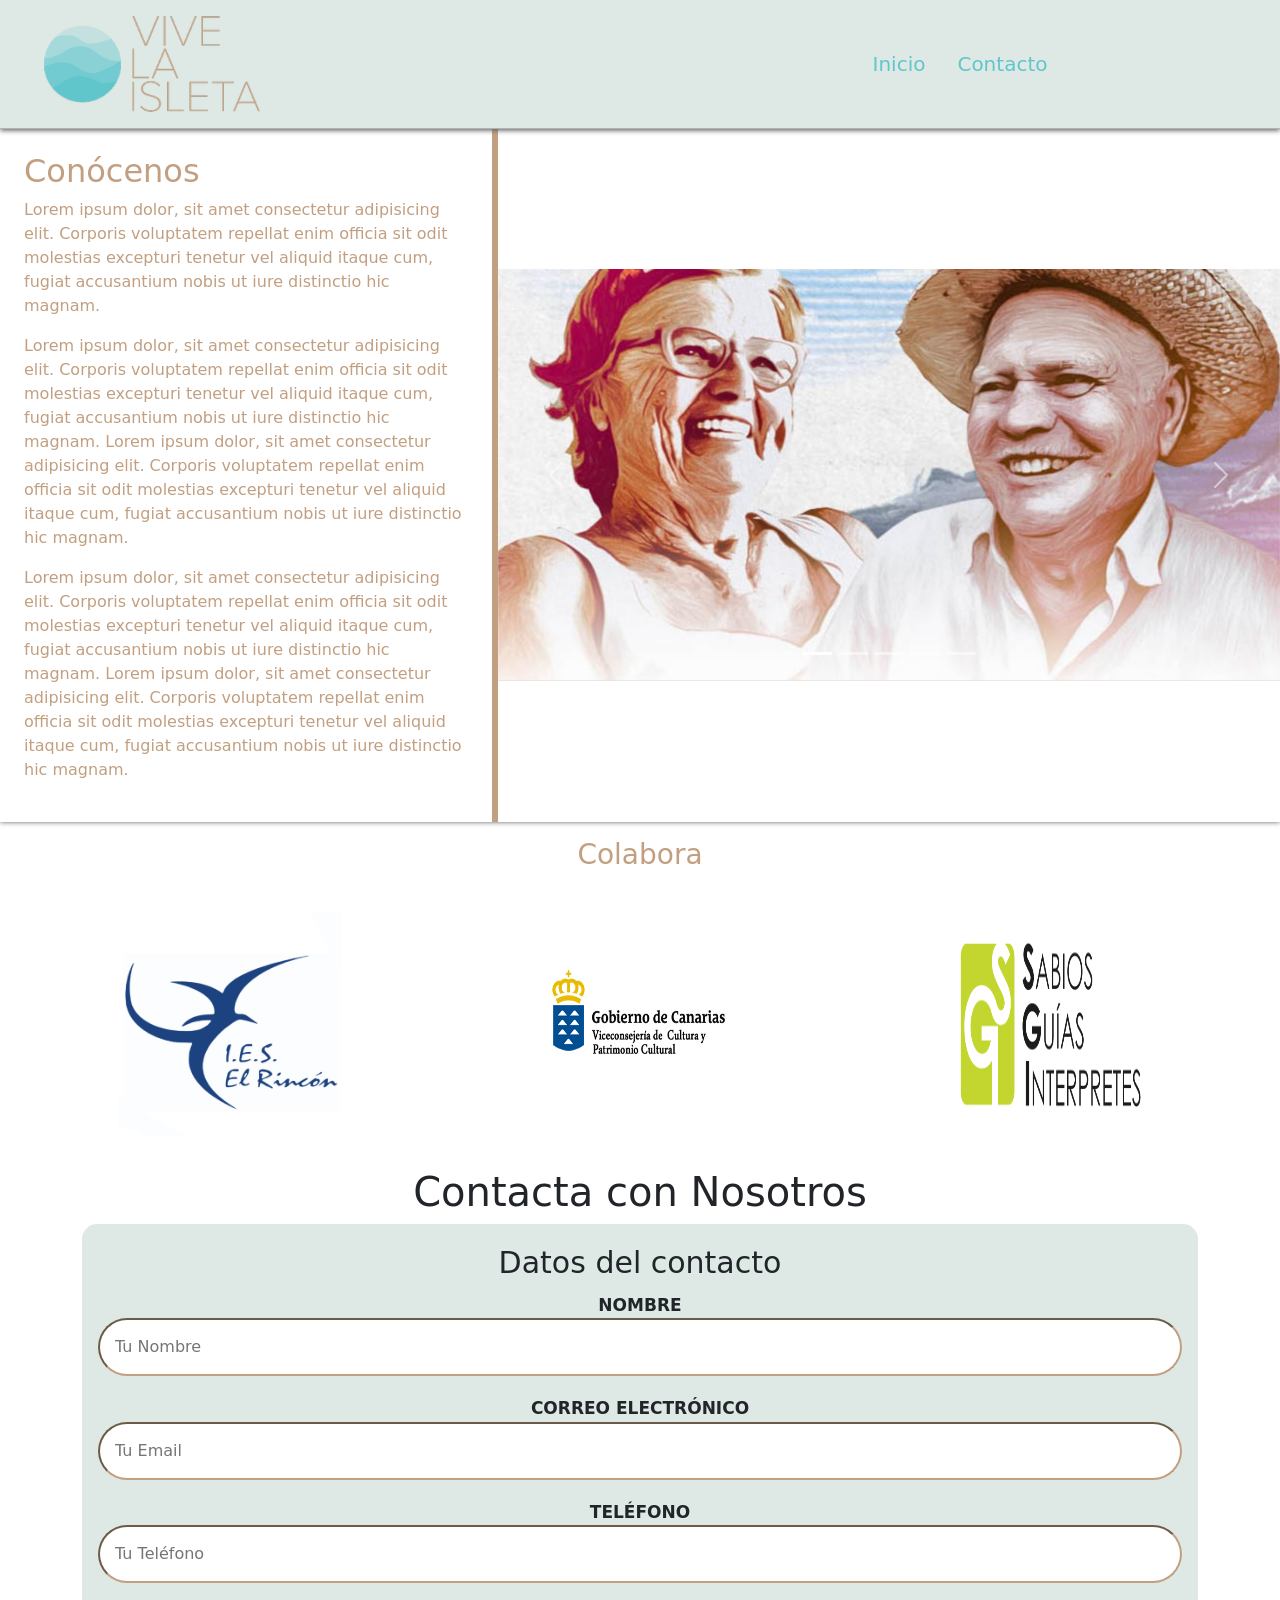
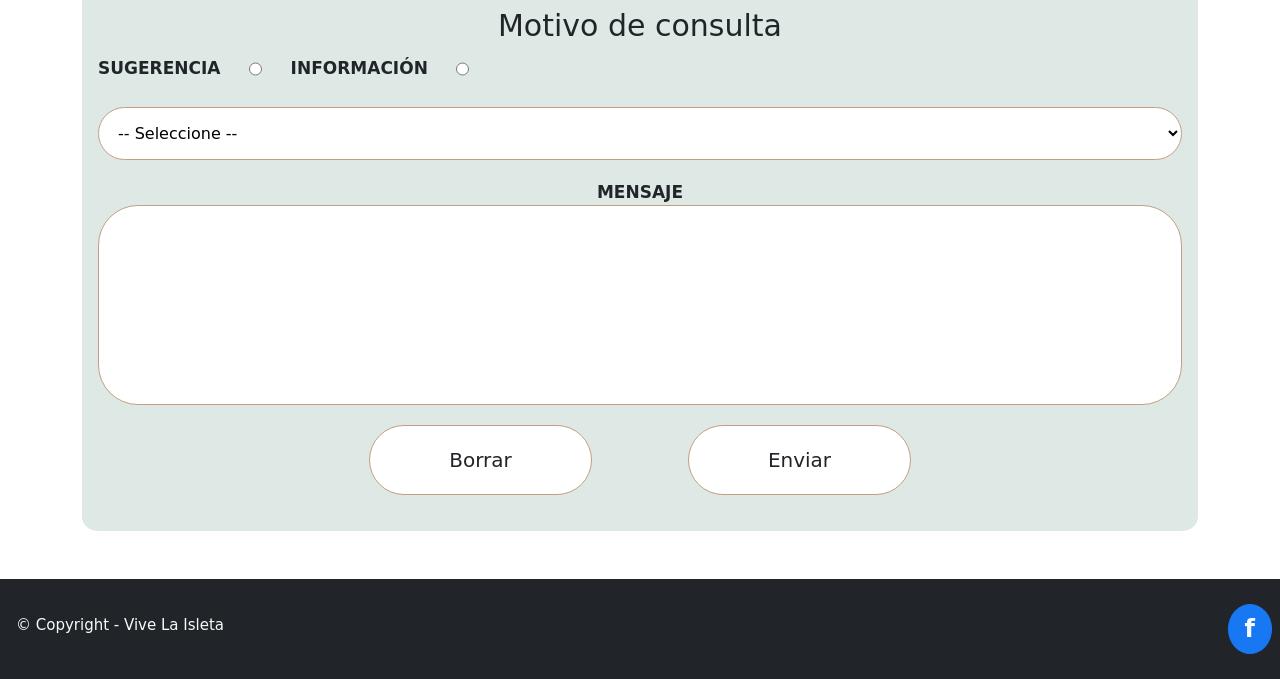
<file: aboutus.html>
<!DOCTYPE html>
<html lang="en">
<head>
    <meta charset="UTF-8">
    <meta http-equiv="X-UA-Compatible" content="IE=edge">
    <meta name="viewport" content="width=device-width, initial-scale=1.0">
    <title>Sabios Guias Intérpretes</title>
    <link href="https://cdn.jsdelivr.net/npm/bootstrap@5.1.2/dist/css/bootstrap.min.css" rel="stylesheet">
    <link rel="stylesheet" href="css/min.css">
</head>
<body>
    <header class="container-fluid p-0 bg-success header-custom">
        <div class="row m-0">
            <div class="col-12 col-md-6 img-responsive logo">
                <a href="index.html">
                    <img src="img/logo.png" alt="Logo">
                </a>
            </div>
            <div class="col-12 col-md-6 p-0 d-flex justify-content-center align-items-center">
                <div class="md-screen">
                    <ul class="nav justify-content-center">
                        <li class="nav-item">
                            <a class="nav-link text-secondary fs-5" href="index.html">Inicio</a>
                        </li>
                        <li class="nav-item">
                            <a class="nav-link text-secondary fs-5" href="#section-form">Contacto</a>
                        </li>
                    </ul>
                </div>
                <div class="sm-screen">
                    <div class="offcanvas offcanvas-end p-0" id="demo">
                        <div class="offcanvas-header bg-secondary">
                            <h1 class="offcanvas-title">...</h1>
                            <button type="button" class="btn-close" data-bs-dismiss="offcanvas"></button>
                        </div>
                        <div class="bg-success offcanvas-body offcanvas-custom p-0">
                            <a href="index.html">
                                Inicio
                            </a>
                            <a href="isleta_vr.html">
                                Experiencia VR
                            </a>
                        </div>
                    </div>

                    <div class="container-fluid my-3 text-center">
                        <button class="btn btn-primary w-50" type="button" data-bs-toggle="offcanvas"
                            data-bs-target="#demo">
                            <img class="w-50" src="img/burguer-menu.png" alt="">
                        </button>
                    </div>
                </div>
            </div>
        </div>
    </header>

    <main>
        <div class="container-info">
            <div class="text-info">
                <h2>Conócenos</h2>
                <p>Lorem ipsum dolor, sit amet consectetur adipisicing elit. Corporis voluptatem repellat enim officia sit odit molestias excepturi tenetur vel aliquid itaque cum, fugiat accusantium nobis ut iure distinctio hic magnam.</p>
                <p>Lorem ipsum dolor, sit amet consectetur adipisicing elit. Corporis voluptatem repellat enim officia sit odit molestias excepturi tenetur vel aliquid itaque cum, fugiat accusantium nobis ut iure distinctio hic magnam.
                Lorem ipsum dolor, sit amet consectetur adipisicing elit. Corporis voluptatem repellat enim officia sit odit molestias excepturi tenetur vel aliquid itaque cum, fugiat accusantium nobis ut iure distinctio hic magnam.</p>
                <p>Lorem ipsum dolor, sit amet consectetur adipisicing elit. Corporis voluptatem repellat enim officia sit odit molestias excepturi tenetur vel aliquid itaque cum, fugiat accusantium nobis ut iure distinctio hic magnam.
                Lorem ipsum dolor, sit amet consectetur adipisicing elit. Corporis voluptatem repellat enim officia sit odit molestias excepturi tenetur vel aliquid itaque cum, fugiat accusantium nobis ut iure distinctio hic magnam.</p>
            </div>
            <div class="img-info">
                <div id="carouselExampleIndicators" class="carousel slide" data-bs-ride="carousel">
                    <div class="carousel-indicators">
                      <button type="button" data-bs-target="#carouselExampleIndicators" data-bs-slide-to="0" class="active" aria-current="true" aria-label="Slide 1"></button>
                      <button type="button" data-bs-target="#carouselExampleIndicators" data-bs-slide-to="1" aria-label="Slide 2"></button>
                      <button type="button" data-bs-target="#carouselExampleIndicators" data-bs-slide-to="2" aria-label="Slide 3"></button>
                      <button type="button" data-bs-target="#carouselExampleIndicators" data-bs-slide-to="3" aria-label="Slide 4"></button>
                      <button type="button" data-bs-target="#carouselExampleIndicators" data-bs-slide-to="4" aria-label="Slide 5"></button>
                    </div>
                    <div class="carousel-inner">
                      <div class="carousel-item active">
                        <img src="img/car0.JPG" class="d-block w-100" alt="car0">
                      </div>
                      <div class="carousel-item">
                        <img src="img/car1.jpg" class="d-block w-100" alt="car1">
                      </div>
                      <div class="carousel-item">
                        <img src="img/car2.jpg" class="d-block w-100" alt="car2">
                      </div>
                      <div class="carousel-item">
                        <img src="img/car3.jpg" class="d-block w-100" alt="car3">
                      </div>
                      <div class="carousel-item">
                        <img src="img/car4.jpg" class="d-block w-100" alt="car4">
                      </div>
                    </div>
                    <button class="carousel-control-prev" type="button" data-bs-target="#carouselExampleIndicators" data-bs-slide="prev">
                      <span class="carousel-control-prev-icon" aria-hidden="true"></span>
                      <span class="visually-hidden">Previous</span>
                    </button>
                    <button class="carousel-control-next" type="button" data-bs-target="#carouselExampleIndicators" data-bs-slide="next">
                      <span class="carousel-control-next-icon" aria-hidden="true"></span>
                      <span class="visually-hidden">Next</span>
                    </button>
                  </div>
            </div>
        </div>
        <div class="container-fluid partners">
            <h3 class="text-center">Colabora</h3>
            <div class="row m-0">
                <div class="col-lg my-2">
                    <div class="text-center">
                        <img src="img/rincon.png" alt="Victor Manuel">
                    </div>
                </div>
                <div class="col-lg my-2">
                    <div class="text-center ">
                        <img src="img/GobCan2021.jpg" alt="Juana Rosa">
                    </div>
                </div>
                <div class="col-lg my-2">
                    <div class="text-center ">
                        <img src="img/sabios.png" alt="Armando Ramirez">
                    </div>
                </div>
            </div>
        </div>
    </main>

    <section id="section-form" class="p-0">
        <div class="container mb-5 text-center text-dark sec2-custom d-flex flex-column justify-content-around align-items-center">
        <h1>Contacta con Nosotros</h1>
        <form class=" form-custom">
            <fieldset>
                <legend>Datos del contacto</legend>
                <label for="nombre">Nombre</label>
                <input type="text" placeholder="Tu Nombre" id="nombre">

                <label for="email">Correo electrónico</label>
                <input type="email" placeholder="Tu Email" id="email">

                <label for="tel">Teléfono</label>
                <input type="tel" placeholder="Tu Teléfono" id="tel">
            </fieldset>

            <fieldset>
                <legend>Motivo de consulta</legend>
                <div class="tipo-servicio">
                    <label for="serv-1">Sugerencia</label>
                    <input name="contacto" type="radio" value="telefono" id="serv-1">

                    <label for="serv-2">Información</label>
                    <input name="contacto" type="radio" value="email" id="serv-2">
                </div>
            </fieldset>

            <fieldset>
                <select id="opciones">
                    <option value="" disabled selected>-- Seleccione --</option>
                    <option value="Compra">Contratar excursión</option>
                    <option value="Vende">Información adicional</option>
                </select>
            </fieldset>

            <fieldset>
                <label for="mensaje">Mensaje</label>
                <textarea id="mensaje"></textarea>
            </fieldset>

            <div class="form-buttons">
                <input type="reset" value="Borrar" class="btn btn-secondary me-lg-5">
                <input type="submit" value="Enviar" class="btn btn-secondary ms-lg-5">
            </div>
        </form>
    </div>
    </section>
    <footer class="container-fluid p-0 bg-dark mt-0 footer d-flex align-items-center">
        <div class="col-6  p-3">
            <h6>© Copyright - Vive La Isleta</h6>
        </div>
        <div class="col-6 d-flex justify-content-end">
            <div class="btn btn-success rounded-circle mx-2 px-3">
                <a class="fw-bolder fs-4 text-decoration-none text-light"
                    href="https://www.facebook.com/fundacionlidiagarcia">f</a>
            </div>
        </div>
    </footer>
    <script src="https://cdn.jsdelivr.net/npm/bootstrap@5.1.2/dist/js/bootstrap.bundle.min.js"></script>
</body>
</html>
</file>
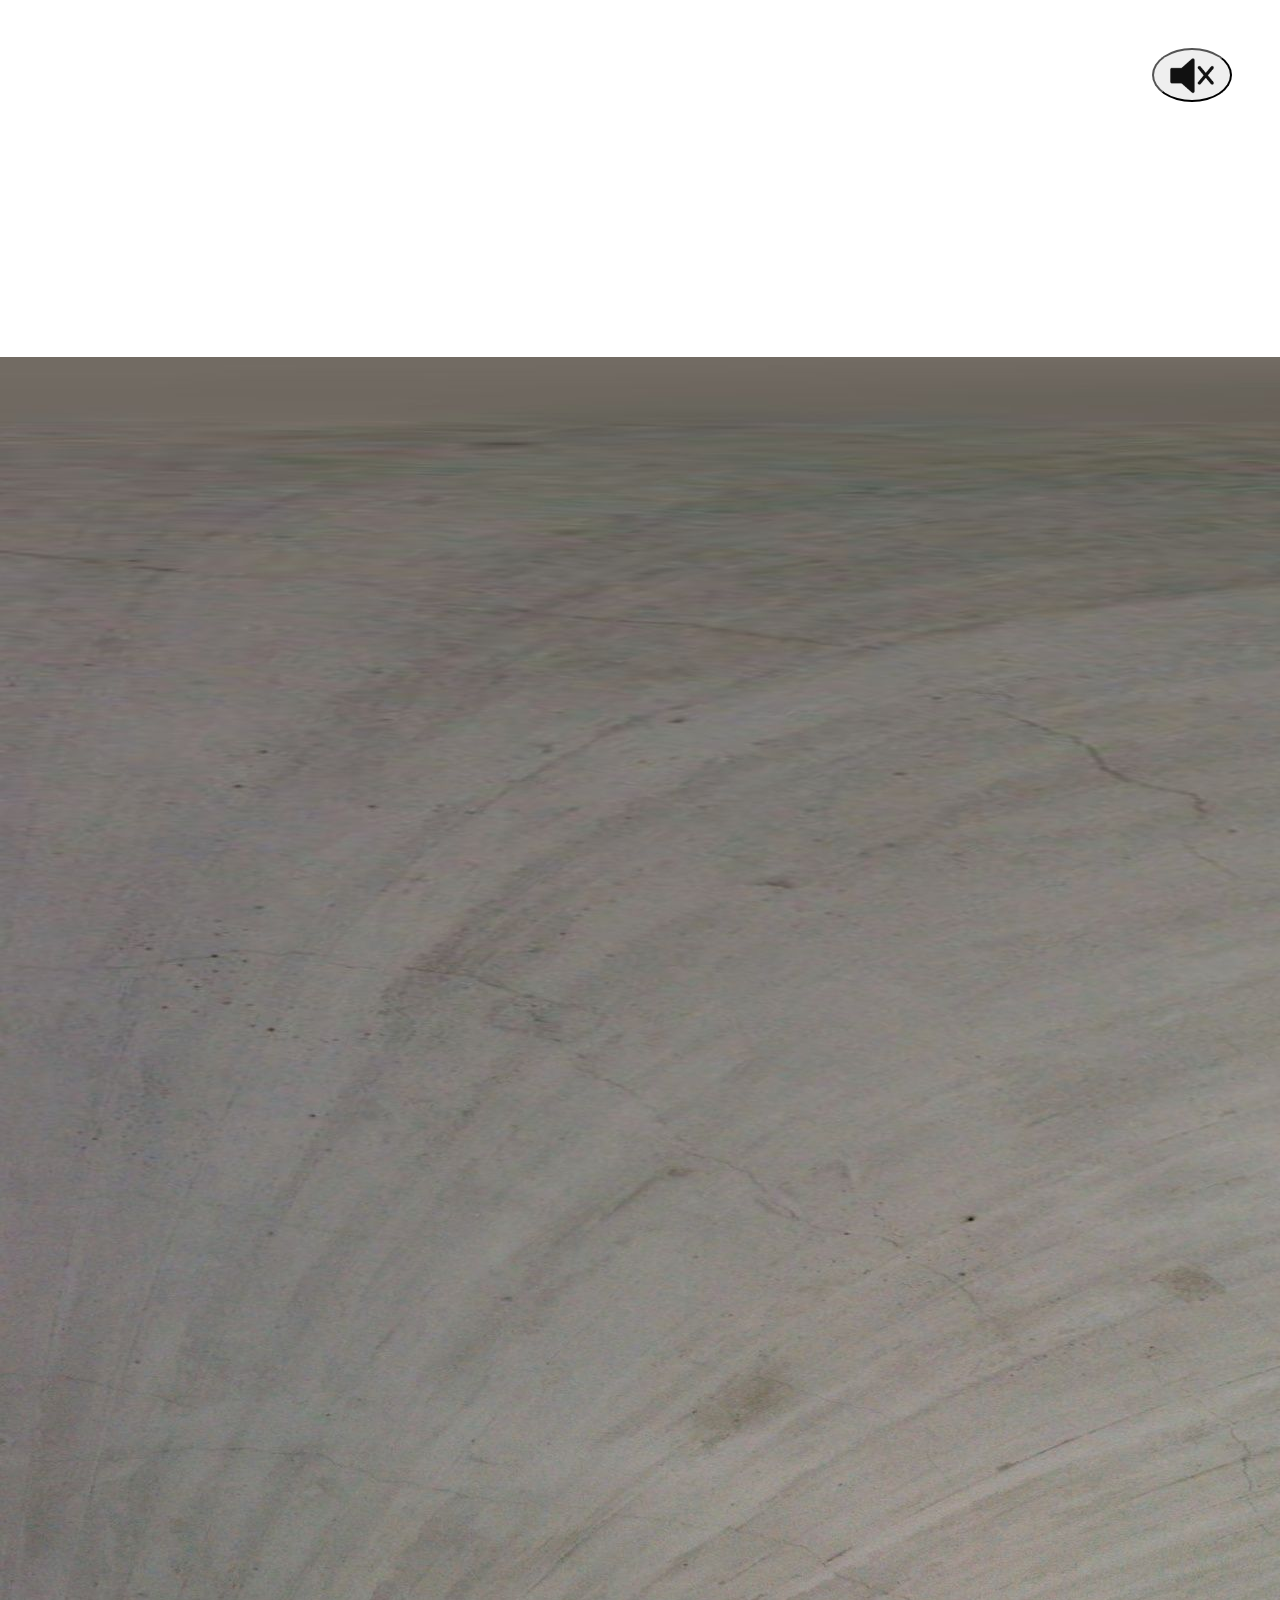
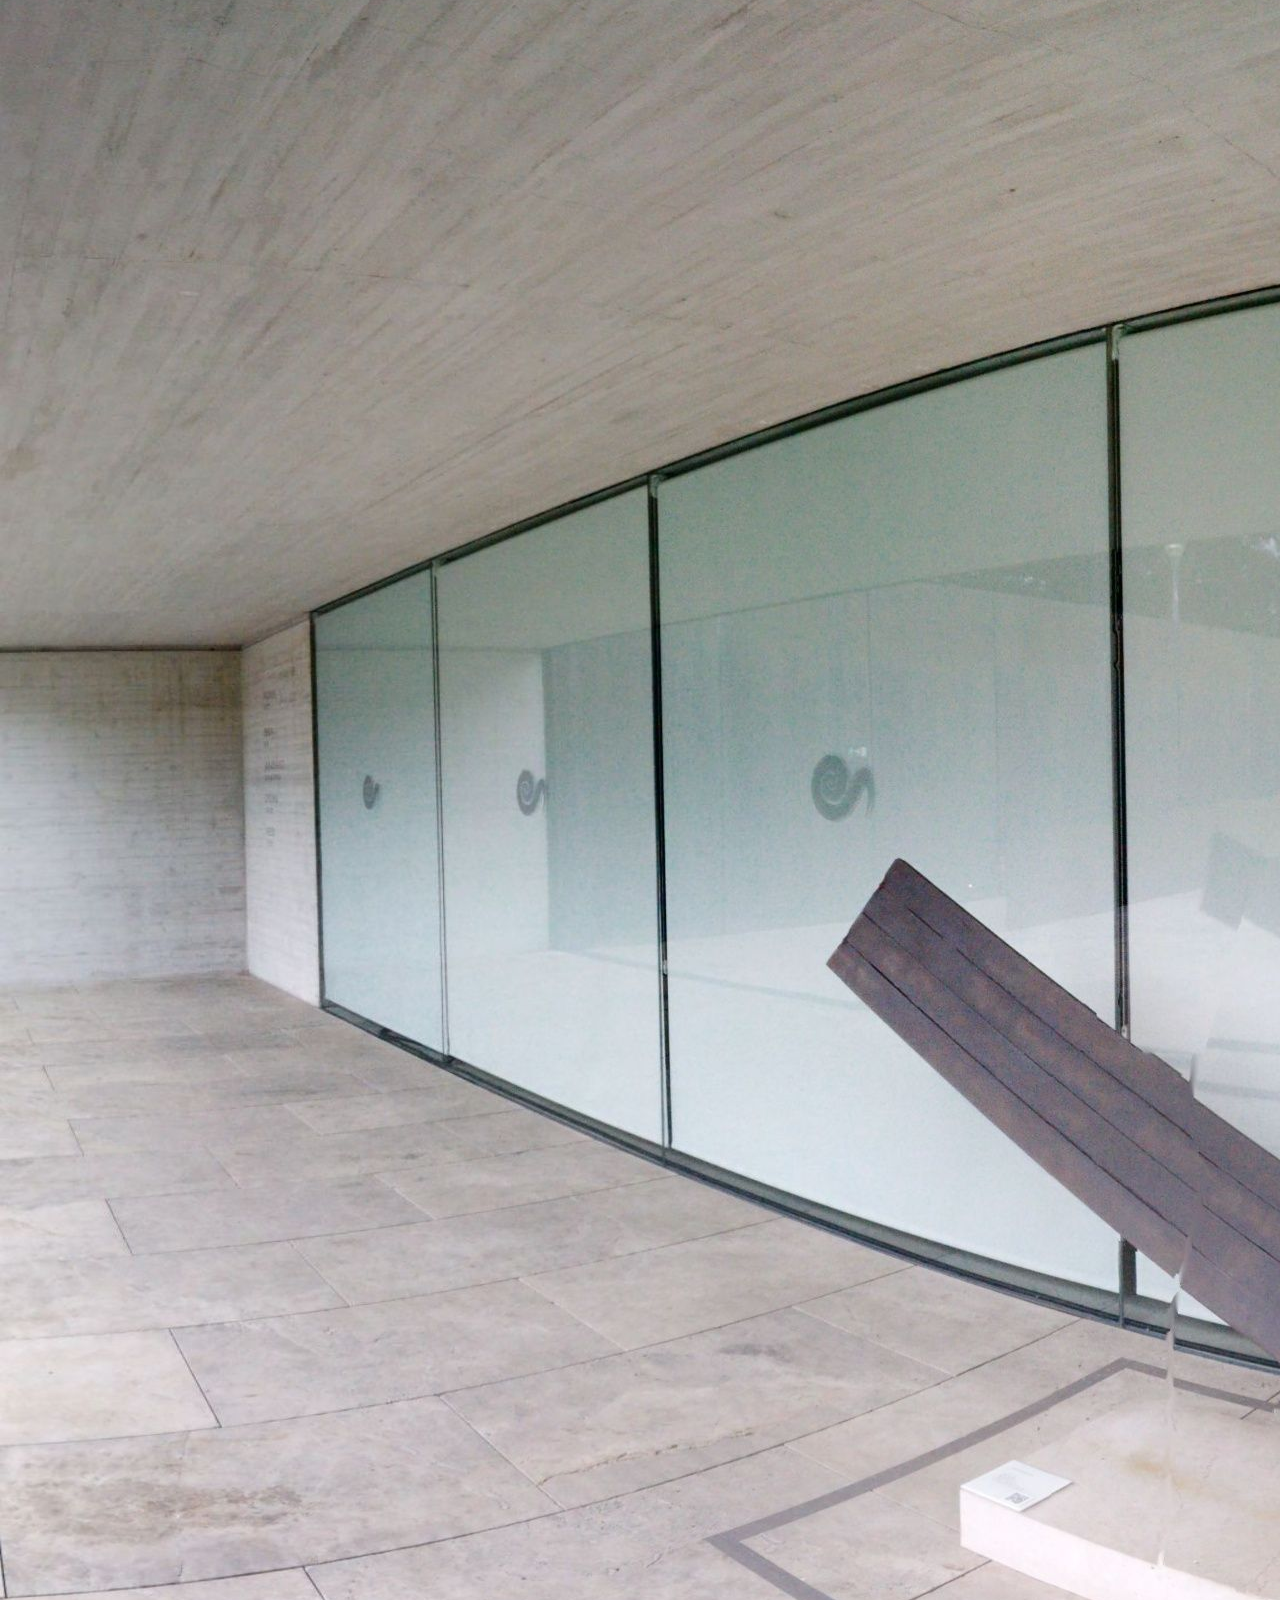
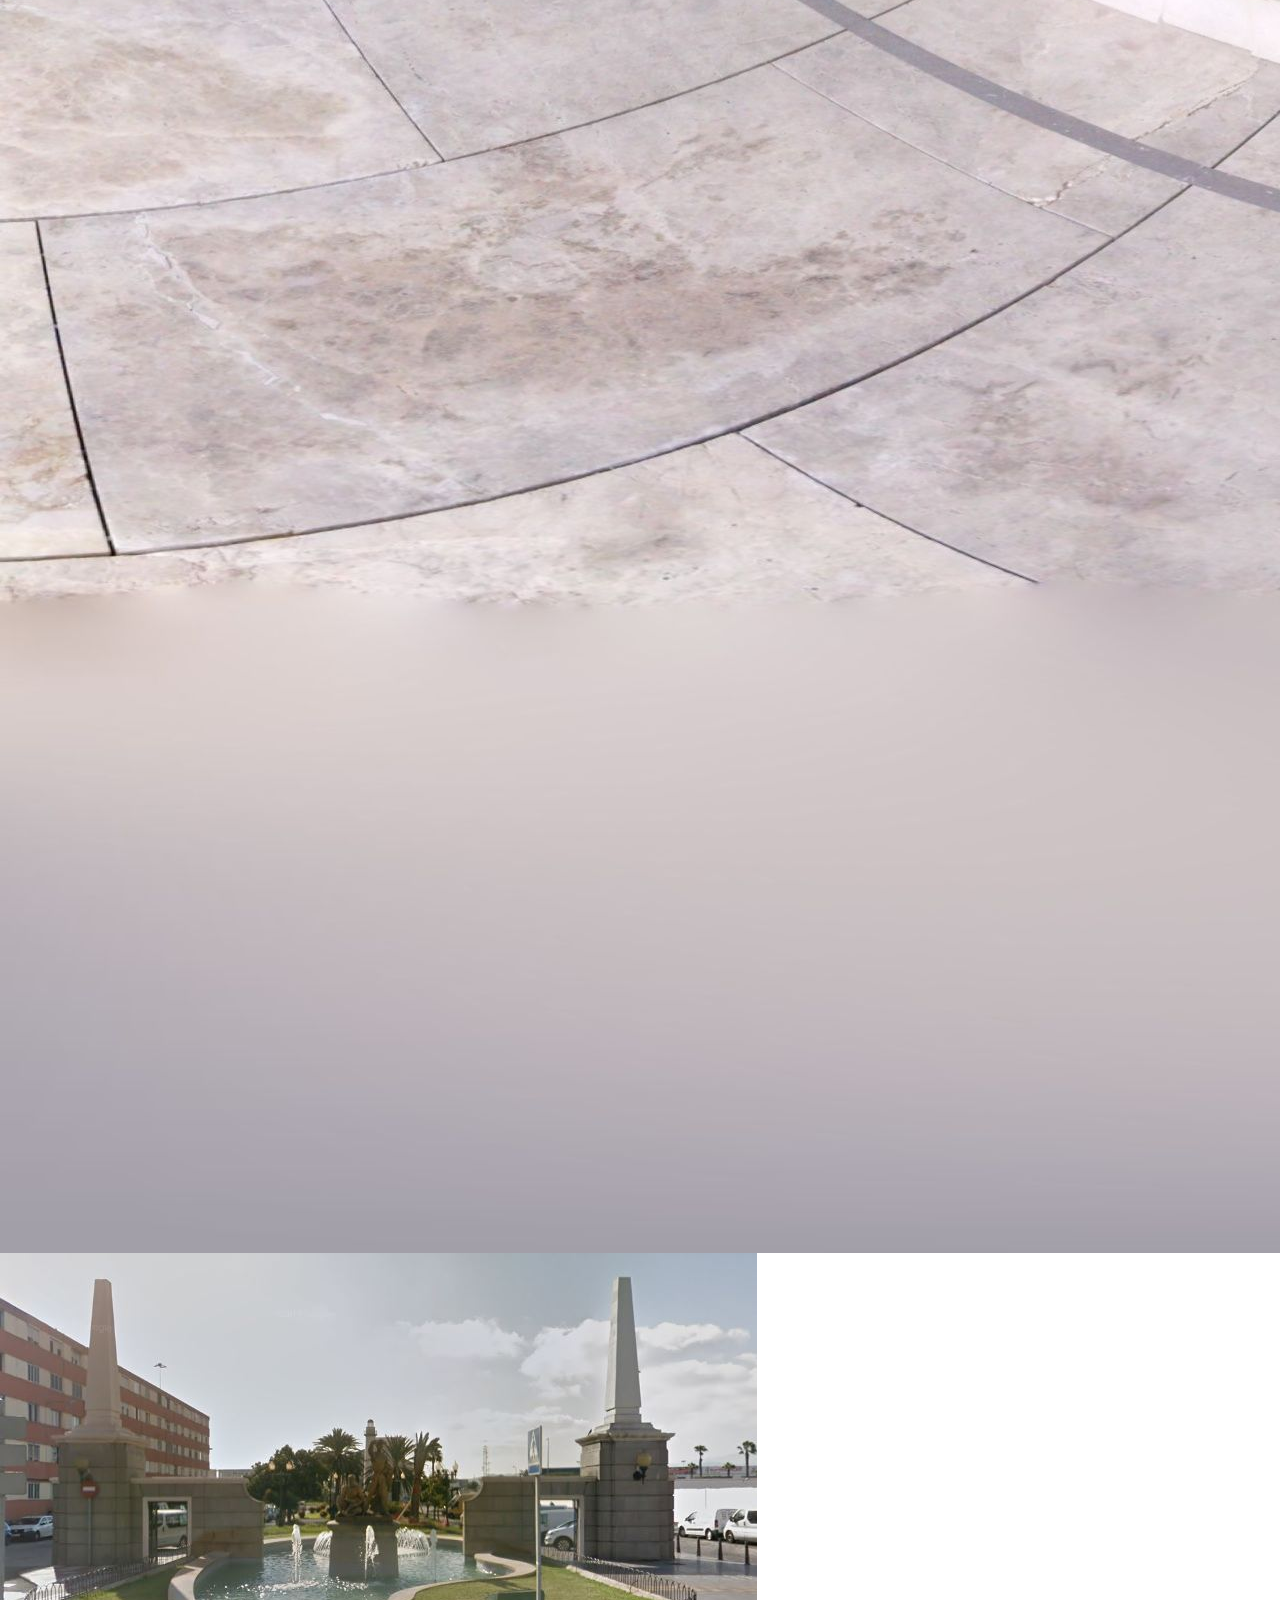
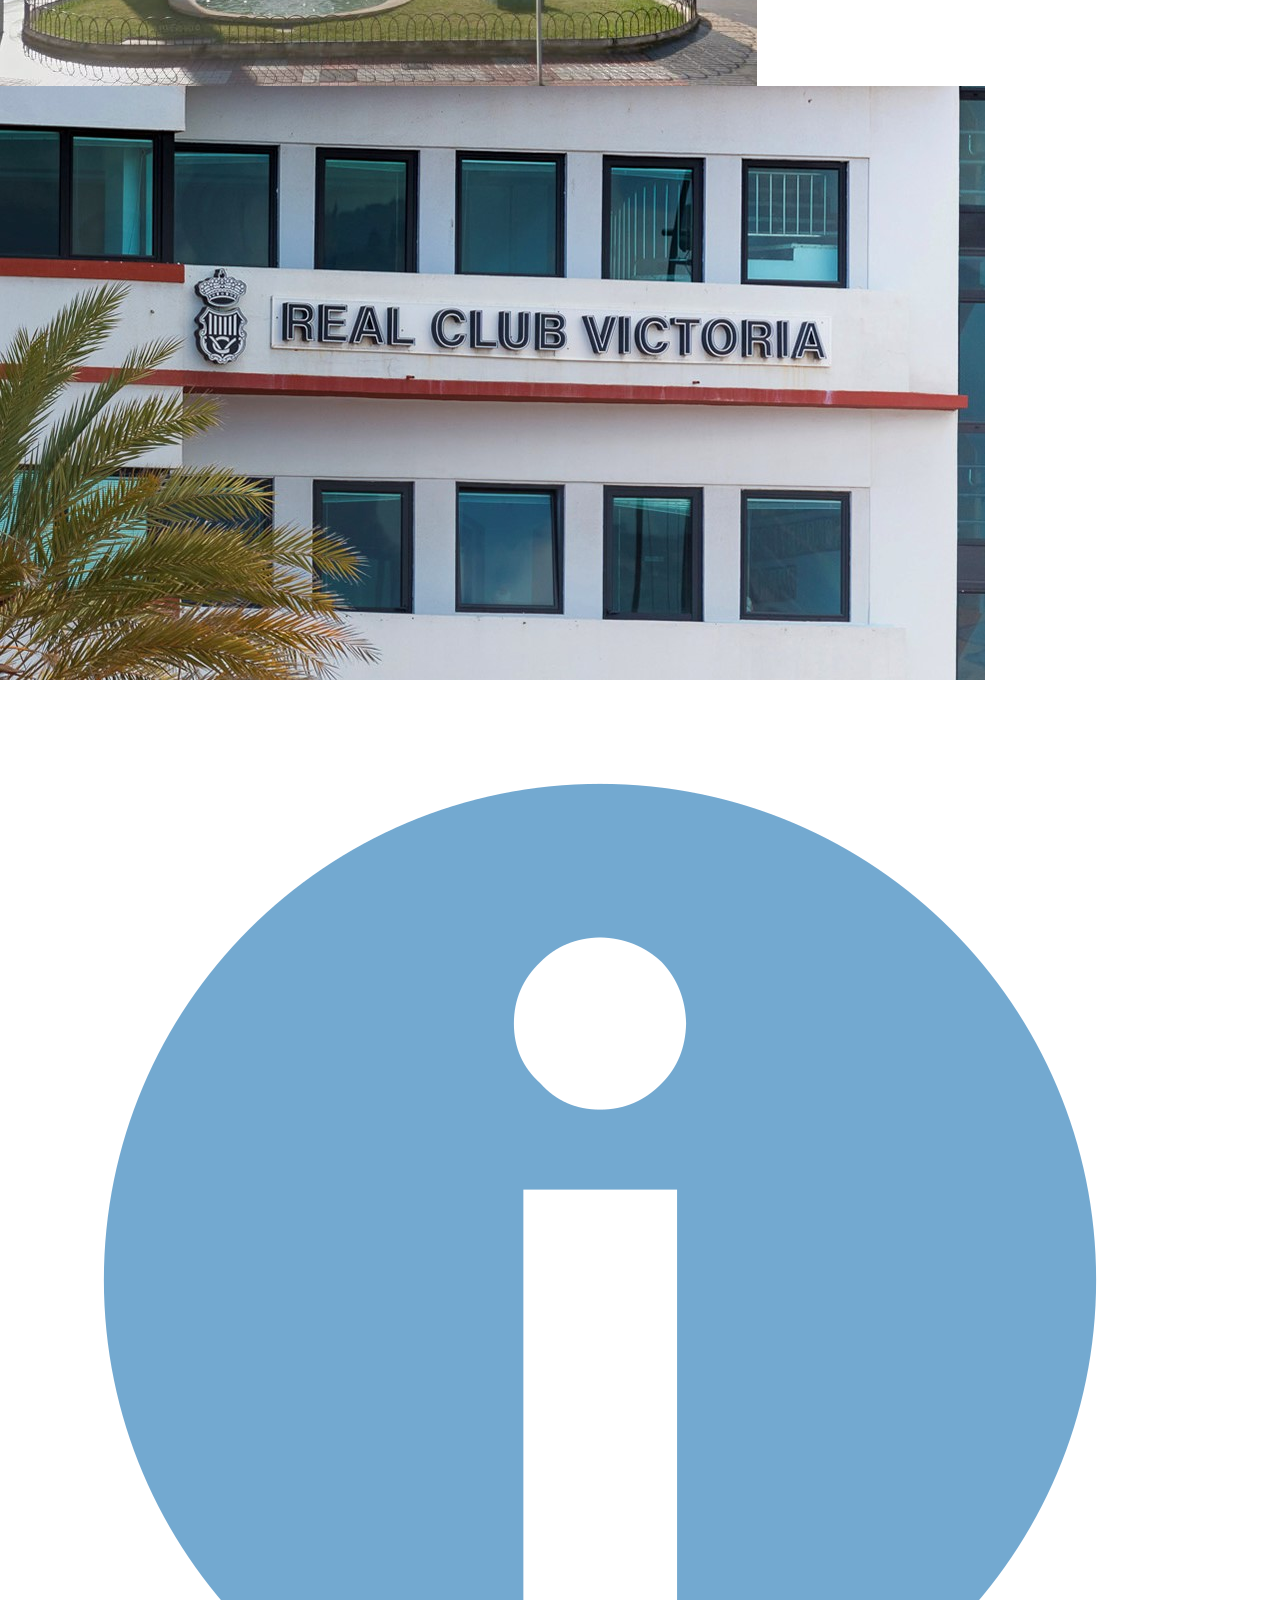
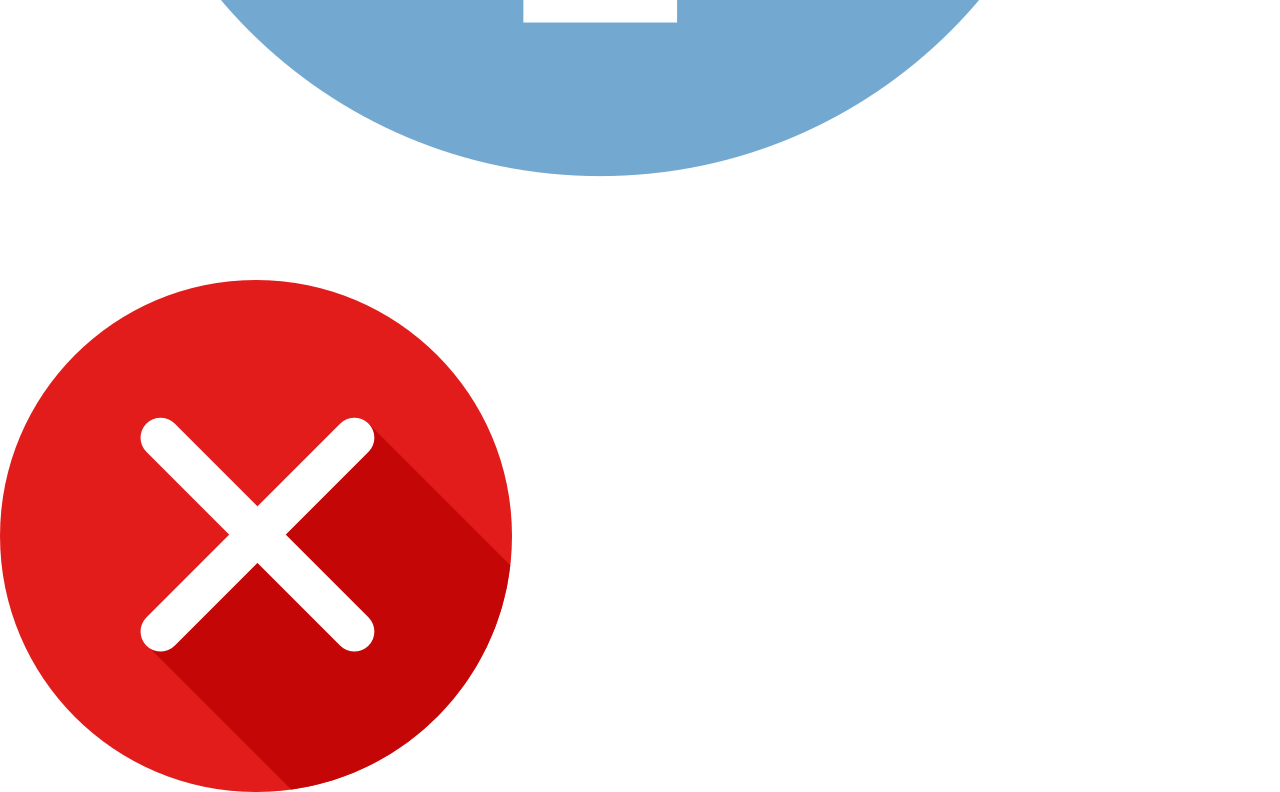
<file: castillo_vr.html>
<!DOCTYPE html>
<html lang="en">

<head>
    <meta charset="UTF-8">
    <meta http-equiv="X-UA-Compatible" content="IE=edge">
    <meta name="viewport" content="width=device-width, initial-scale=1.0">
    <title>Castillo de la Luz VR</title>
    <link rel="stylesheet" href="css/min.css">
    <script src="https://aframe.io/releases/1.2.0/aframe.min.js"></script>
    <script src="js/components/change_site.js"></script>
    <script src="js/components/view_info.js"></script>
    <script src="js/components/toggle_sound.js"></script>
    <script src="js/components/draw_canvas.js"></script>
</head>

<body>

    <div class="sound-container position-fixed text-center">
        <button id="sound-button" class="rounded-circle">
            <img id="sound-img" class="w-75 h-auto" src="img/icons/sound-off.png" alt="sound">
        </button>
    </div>

    <a-scene>
        <a-assets>
            <canvas id="my-canvas" width="350" height="350"></canvas>
            <audio id="ambient" src="sounds/castillo.wav" preload="auto"></audio>
            <audio id="go" src="sounds/go.wav" preload="auto"></audio>
            <audio id="info-sound" src="sounds/info.wav" preload="auto"></audio>
            <img id="castillo-luz" src="img/castillo_luz.jpg">
            <img id="juan-icon" src="img/icons/juan.JPG">
            <img id="club-icon" src="img/icons/club.jpg">
            <img id="info" src="img/icons/info.png">
            <img id="close" src="img/icons/close.png">
        </a-assets>

        <a-camera>
            <a-cursor color="white" raycaster="objects: .clickable"></a-cursor>
        </a-camera>

        <a-entity>
            <a-entity position="5 1.8 -2" rotation="0 -105 0" animation="property: rotation; dir: alternate; to: 0 -45 0; loop: true; dur: 2500">
                <a-circle position="0 0 -0.01" scale="1.05 1.05 1.05" color="#ff6868"></a-circle>
                <a-circle visible="true" src="#juan-icon" color="white" scale="1 1 1" width="3" height=".5"
                    class="clickable" change-site="url: isleta_vr.html" sound="on: mouseenter; src: #go">
                </a-circle>
                <a-plane position="0 0 0.01" color="#ff6868" width="1.4" height="0.3">
                    <a-text value="Juan Rejon" width="3.5" align="center"></a-text>
                </a-plane>
            </a-entity>
            <a-entity position="-5 2 -1.5" rotation="0 50 0" animation="property: rotation; dir: alternate; to: 0 110 0; loop: true; dur: 2500">
                <a-circle position="0 0 -0.01" scale="1.05 1.05 1.05" color="#ff6868"></a-circle>
                <a-circle visible="true" src="#club-icon" color="white" scale="1 1 1" width="3" height=".5"
                    class="clickable" change-site="url: victoria_vr.html" sound="on: mouseenter; src: #go">
                </a-circle>
                <a-plane position="0 0 0.01" color="#ff6868" width="1.4" height="0.3">
                    <a-text value="Club Victoria" width="3.5" align="center"></a-text>
                </a-plane>
            </a-entity>
        </a-entity>

        <a-entity>
            <a-circle src="#info" class="clickable" position="-0.4 1.9 -4" rotation="0 0 0"
                scale=".25 .25 .25" view-info sound="on: mouseenter; src: #info-sound"></a-circle>
            <a-entity id="info-menu" visible="false">
                <a-plane material="#my-canvas" position="1.7 2 -4" width="3.4" height="2.5" rotation="0 -10 0" draw-canvas="pos: 1"></a-plane>
            </a-entity>
        </a-entity>


        <a-sky id="my-sky" src="#castillo-luz" sound="src: #ambient; loop: true"></a-sky>
    </a-scene>
</body>

</html>
</file>
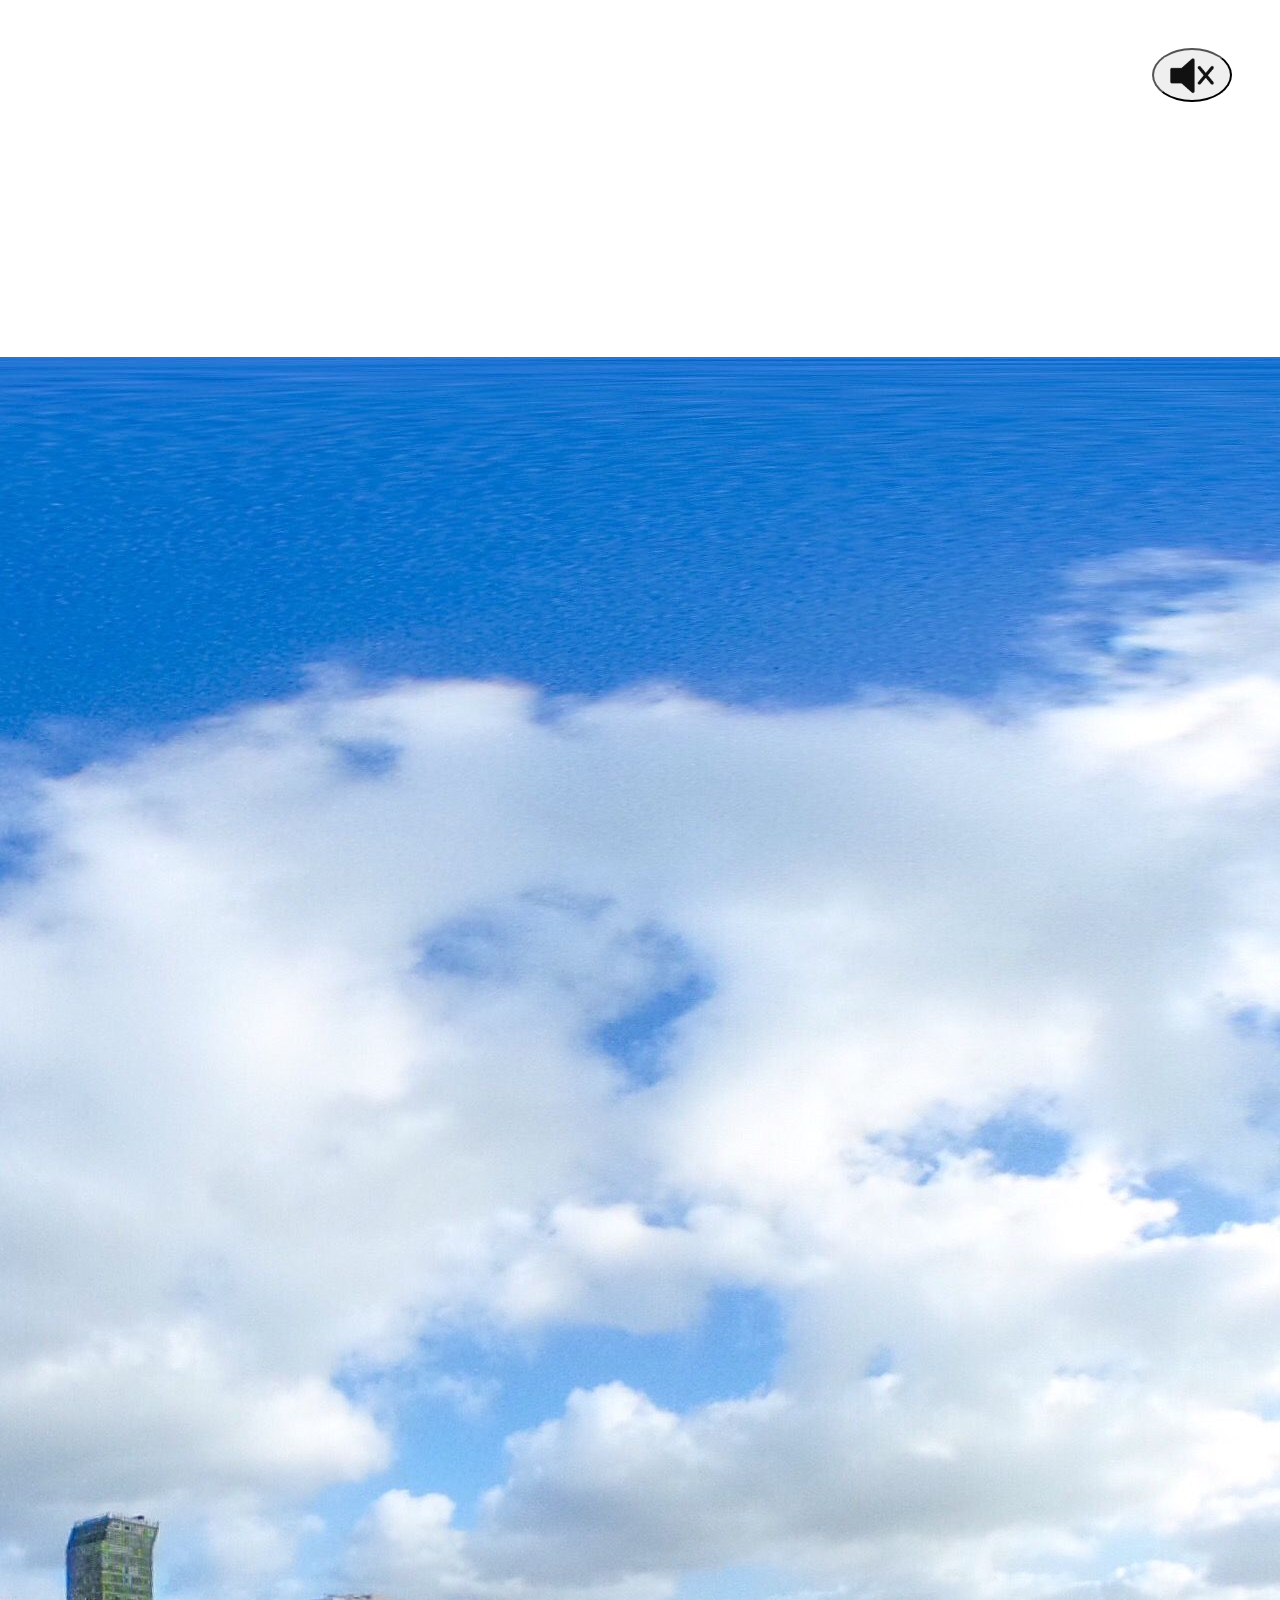
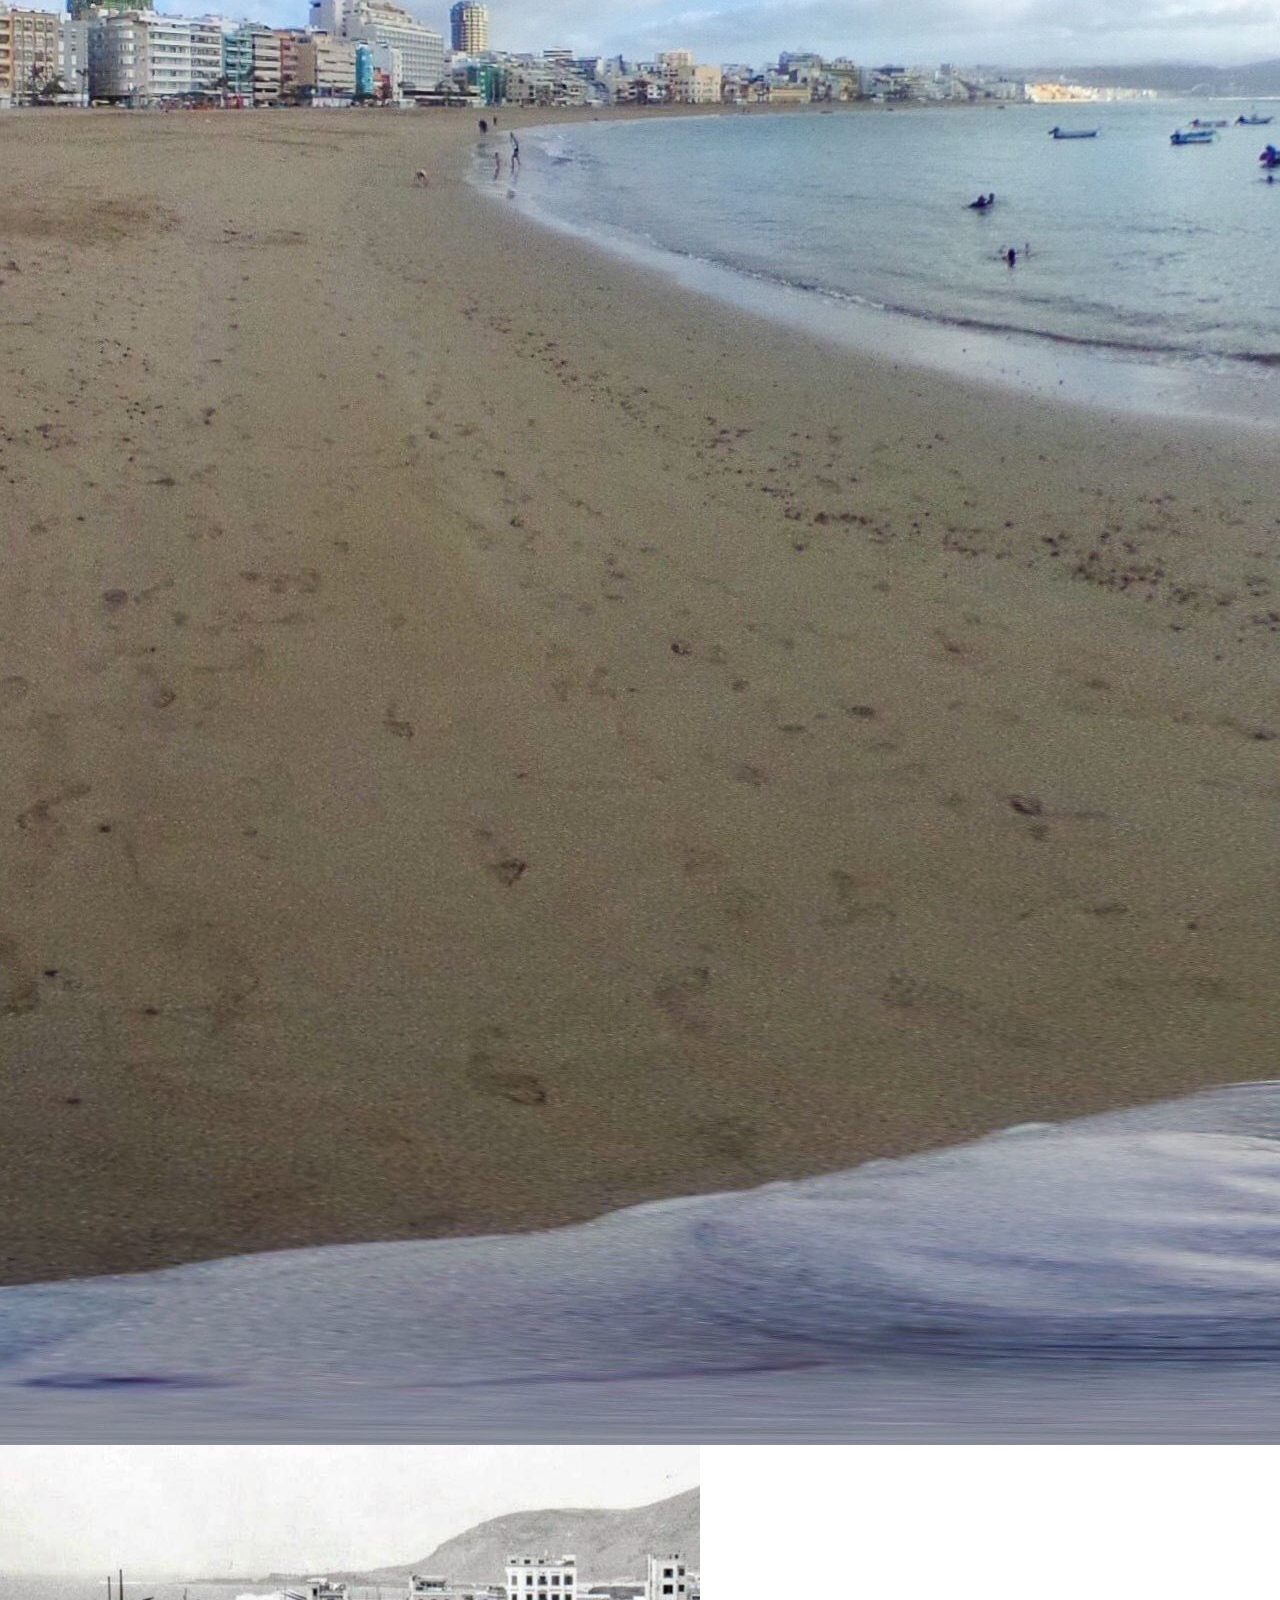
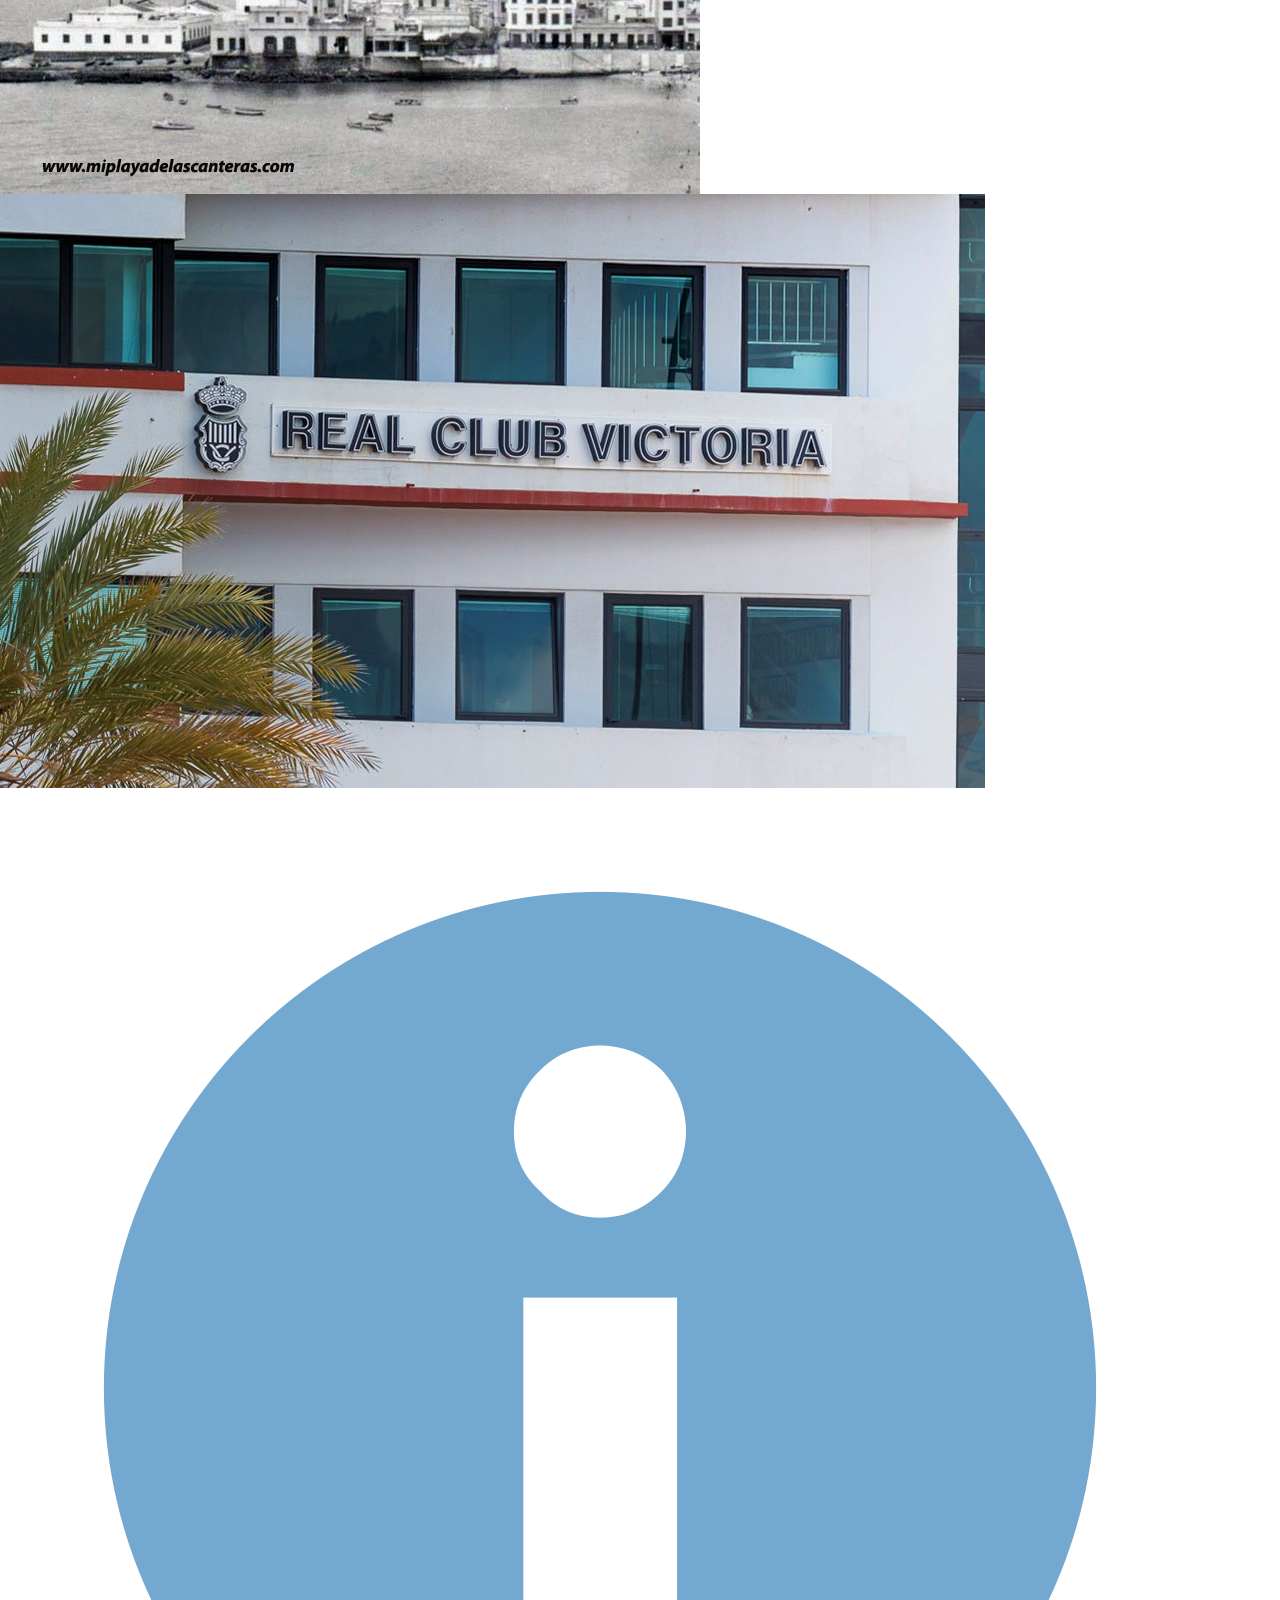
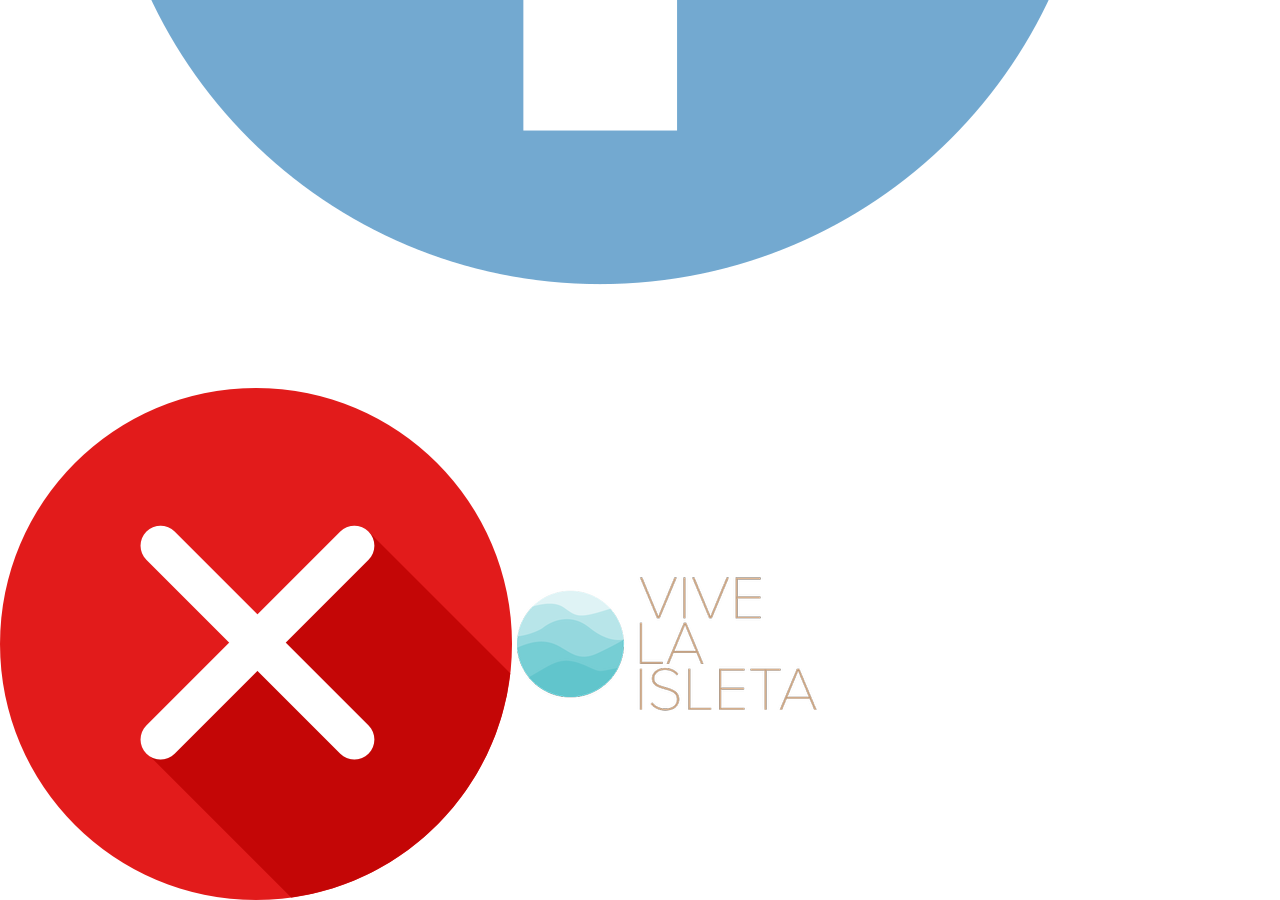
<file: escobio_vr.html>
<!DOCTYPE html>
<html lang="en">

<head>
    <meta charset="UTF-8">
    <meta http-equiv="X-UA-Compatible" content="IE=edge">
    <meta name="viewport" content="width=device-width, initial-scale=1.0">
    <title>Fábrica Escobio VR</title>
    <link rel="stylesheet" href="css/min.css">
    <script src="https://aframe.io/releases/1.2.0/aframe.min.js"></script>
    <script src="js/components/view_info.js"></script>
    <script src="js/components/change_site.js"></script>
    <script src="js/components/toggle_sound.js"></script>
    <script src="js/components/draw_canvas.js"></script>
</head>

<body>

    <div class="sound-container position-fixed text-center">
        <button id="sound-button" class="rounded-circle">
            <img id="sound-img" class="w-75 h-auto" src="img/icons/sound-off.png" alt="sound">
        </button>
    </div>

    <a-scene>
        <a-assets>
            <canvas id="my-canvas" width="350" height="350"></canvas>
            <audio id="ambient" src="sounds/escobio.wav" preload="auto"></audio>
            <audio id="go" src="sounds/go.wav" preload="auto"></audio>
            <audio id="info-sound" src="sounds/info.wav" preload="auto"></audio>
            <img id="escobio-fabrica" src="img/escobio_fabrica.jpg">
            <img id="old-escobio" src="img/old_escobio.jpg">
            <img id="club-icon" src="img/icons/club.jpg">
            <img id="info" src="img/icons/info.png">
            <img id="close" src="img/icons/close.png">
            <img id="logo" src="img/logo.png">
        </a-assets>

        <a-camera>
            <a-cursor color="white" raycaster="objects: .clickable"></a-cursor>
        </a-camera>

        <a-entity>
            <a-entity position="1.5 2 -5" rotation="0 -50 0"  animation="property: rotation; dir: alternate; to: 0 20 0; loop: true; dur: 2500">
                <a-circle position="0 0 -0.01" scale="1.05 1.05 1.05" color="#ff6868"></a-circle>
                <a-circle visible="true" src="#club-icon" color="white" scale="1 1 1" width="3" height=".5"
                    class="clickable" change-site="url: victoria_vr.html" sound="on: mouseenter; src: #go">
                </a-circle>
                <a-plane position="0 0 0.01" color="#ff6868" width="1.4" height="0.3">
                    <a-text value="Club Victoria" width="3.5" align="center"></a-text>
                </a-plane>
            </a-entity>
            <a-entity position="-1.5 1.8 5" rotation="0 150 0" animation="property: rotation; dir: alternate; to: 0 210 0; loop: true; dur: 2500">
                <a-circle position="0 0 -0.01" scale=".80 .80 .80" color="#ff6868"></a-circle>
                <a-circle visible="true" src="#logo" scale=".75 .75 .75"
                    class="clickable" change-site="url: index.html" sound="on: mouseenter; src: #go">
                </a-circle>
            </a-entity>
        </a-entity>

        <a-entity>
            <a-circle src="#info" class="clickable" position="-3.5 1.8 -.65" rotation="0 90 0" scale=".25 .25 .25"
                view-info sound="on: mouseenter; src: #info-sound"></a-circle>
            <a-entity id="info-menu" visible="false">
                <a-plane material="#my-canvas"position="-6 2 -4" width="4" height="3.5" rotation="0 60 0" draw-canvas="pos: 3"></a-plane>
                <a-plane src="img/old_escobio.jpg" position="-4 1.81 1.5" width="3.5" height="2" rotation="0 100 0">
                </a-plane>
                
        </a-entity>


        <a-sky id="my-sky" src="#escobio-fabrica" sound="src: #ambient; loop: true"></a-sky>
    </a-scene>
</body>

</html>
</file>
<file: css/min.css>
/*!
 * Bootstrap v5.1.3 (https://getbootstrap.com/)
 * Copyright 2011-2021 The Bootstrap Authors
 * Copyright 2011-2021 Twitter, Inc.
 * Licensed under MIT (https://github.com/twbs/bootstrap/blob/main/LICENSE)
 */
:root {
  --bs-blue: #0d6efd;
  --bs-indigo: #6610f2;
  --bs-purple: #6f42c1;
  --bs-pink: #d63384;
  --bs-red: #dc3545;
  --bs-orange: #fd7e14;
  --bs-yellow: #ffc107;
  --bs-green: #198754;
  --bs-teal: #20c997;
  --bs-cyan: #0dcaf0;
  --bs-white: #fff;
  --bs-gray: #6c757d;
  --bs-gray-dark: #343a40;
  --bs-gray-100: #f8f9fa;
  --bs-gray-200: #e9ecef;
  --bs-gray-300: #dee2e6;
  --bs-gray-400: #ced4da;
  --bs-gray-500: #adb5bd;
  --bs-gray-600: #6c757d;
  --bs-gray-700: #495057;
  --bs-gray-800: #343a40;
  --bs-gray-900: #212529;
  --bs-primary: #81b8d0;
  --bs-secondary: #61c5cc;
  --bs-success: #dee9e5;
  --bs-info: #c29f80;
  --bs-warning: #975134;
  --bs-danger: #dc3545;
  --bs-light: #f8f9fa;
  --bs-dark: #212529;
  --bs-primary-rgb:129, 184, 208;
  --bs-secondary-rgb: 97, 197, 204;
  --bs-success-rgb: 222, 233, 229;
  --bs-info-rgb: 194, 159, 128;
  --bs-warning-rgb: 151, 81, 52;
  --bs-danger-rgb: 220, 53, 69;
  --bs-light-rgb: 248, 249, 250;
  --bs-dark-rgb: 33, 37, 41;
  --bs-white-rgb: 255, 255, 255;
  --bs-black-rgb: 0, 0, 0;
  --bs-body-color-rgb: 33, 37, 41;
  --bs-body-bg-rgb: 255, 255, 255;
  --bs-font-sans-serif: system-ui, -apple-system, "Segoe UI", Roboto, "Helvetica Neue", Arial, "Noto Sans", "Liberation Sans", sans-serif, "Apple Color Emoji", "Segoe UI Emoji", "Segoe UI Symbol", "Noto Color Emoji";
  --bs-font-monospace: SFMono-Regular, Menlo, Monaco, Consolas, "Liberation Mono", "Courier New", monospace;
  --bs-gradient: linear-gradient(180deg, rgba(255, 255, 255, 0.15), rgba(255, 255, 255, 0));
  --bs-body-font-family: var(--bs-font-sans-serif);
  --bs-body-font-size: 1rem;
  --bs-body-font-weight: 400;
  --bs-body-line-height: 1.5;
  --bs-body-color: #212529;
  --bs-body-bg: #fff;
}

*,
*::before,
*::after {
  -webkit-box-sizing: border-box;
          box-sizing: border-box;
}

@media (prefers-reduced-motion: no-preference) {
  :root {
    scroll-behavior: smooth;
  }
}

body {
  margin: 0;
  font-family: var(--bs-body-font-family);
  font-size: var(--bs-body-font-size);
  font-weight: var(--bs-body-font-weight);
  line-height: var(--bs-body-line-height);
  color: var(--bs-body-color);
  text-align: var(--bs-body-text-align);
  background-color: var(--bs-body-bg);
  -webkit-text-size-adjust: 100%;
  -webkit-tap-highlight-color: rgba(0, 0, 0, 0);
}

h1, .h1, h6, .h6 {
  margin-top: 0;
  margin-bottom: 0.5rem;
  font-weight: 500;
  line-height: 1.2;
}

h1, .h1 {
  font-size: calc(1.375rem + 1.5vw);
}

@media (min-width: 1200px) {
  h1, .h1 {
    font-size: 2.5rem;
  }
}

h6, .h6 {
  font-size: 1rem;
}

p {
  margin-top: 0;
  margin-bottom: 1rem;
}


ul {
  padding-left: 2rem;
}


ul {
  margin-top: 0;
  margin-bottom: 1rem;
}


ul ul {
  margin-bottom: 0;
}

a {
  color: #c3d62f;
  text-decoration: underline;
}

a:hover {
  color: #9cab26;
}

a:not([href]):not([class]), a:not([href]):not([class]):hover {
  color: inherit;
  text-decoration: none;
}

img {
  vertical-align: middle;
}

button {
  border-radius: 0;
}

button:focus:not(:focus-visible) {
  outline: 0;
}


button {
  margin: 0;
  font-family: inherit;
  font-size: inherit;
  line-height: inherit;
}

button {
  text-transform: none;
}

button,
[type="button"] {
  -webkit-appearance: button;
}

button:not(:disabled),
[type="button"]:not(:disabled) {
  cursor: pointer;
}

/* rtl:raw:
[type="tel"],
[type="url"],
[type="email"],
[type="number"] {
  direction: ltr;
}
*/

.img-fluid {
  max-width: 100%;
  height: auto;
}


.container-fluid {
  width: 100%;
  padding-right: var(--bs-gutter-x, 0.75rem);
  padding-left: var(--bs-gutter-x, 0.75rem);
  margin-right: auto;
  margin-left: auto;
}

.row {
  --bs-gutter-x: 1.5rem;
  --bs-gutter-y: 0;
  display: -webkit-box;
  display: -ms-flexbox;
  display: flex;
  -ms-flex-wrap: wrap;
      flex-wrap: wrap;
  margin-top: calc(-1 * var(--bs-gutter-y));
  margin-right: calc(-.5 * var(--bs-gutter-x));
  margin-left: calc(-.5 * var(--bs-gutter-x));
}

.row > * {
  -ms-flex-negative: 0;
      flex-shrink: 0;
  width: 100%;
  max-width: 100%;
  padding-right: calc(var(--bs-gutter-x) * .5);
  padding-left: calc(var(--bs-gutter-x) * .5);
  margin-top: var(--bs-gutter-y);
}

.col-6 {
  -webkit-box-flex: 0;
      -ms-flex: 0 0 auto;
          flex: 0 0 auto;
  width: 50%;
}

.col-12 {
  -webkit-box-flex: 0;
      -ms-flex: 0 0 auto;
          flex: 0 0 auto;
  width: 100%;
}

@media (min-width: 768px) {
  .col-md-6 {
    -webkit-box-flex: 0;
        -ms-flex: 0 0 auto;
            flex: 0 0 auto;
    width: 50%;
  }
}

.btn {
  display: inline-block;
  font-weight: 400;
  line-height: 1.5;
  color: #212529;
  text-align: center;
  text-decoration: none;
  vertical-align: middle;
  cursor: pointer;
  -webkit-user-select: none;
     -moz-user-select: none;
      -ms-user-select: none;
          user-select: none;
  background-color: transparent;
  border: 1px solid transparent;
  padding: 0.375rem 0.75rem;
  font-size: 1rem;
  border-radius: 0.25rem;
  -webkit-transition: color 0.15s ease-in-out, background-color 0.15s ease-in-out, border-color 0.15s ease-in-out, -webkit-box-shadow 0.15s ease-in-out;
  transition: color 0.15s ease-in-out, background-color 0.15s ease-in-out, border-color 0.15s ease-in-out, -webkit-box-shadow 0.15s ease-in-out;
  transition: color 0.15s ease-in-out, background-color 0.15s ease-in-out, border-color 0.15s ease-in-out, box-shadow 0.15s ease-in-out;
  transition: color 0.15s ease-in-out, background-color 0.15s ease-in-out, border-color 0.15s ease-in-out, box-shadow 0.15s ease-in-out, -webkit-box-shadow 0.15s ease-in-out;
}

@media (prefers-reduced-motion: reduce) {
  .btn {
    -webkit-transition: none;
    transition: none;
  }
}

.btn:hover {
  color: #212529;
}

 .btn:focus {
  outline: 0;
  -webkit-box-shadow: 0 0 0 0.25rem rgba(195, 214, 47, 0.25);
          box-shadow: 0 0 0 0.25rem rgba(195, 214, 47, 0.25);
}

.btn:disabled {
  pointer-events: none;
  opacity: 0.65;
}

.btn-primary {
  color: #000;
  background-color: #c29f80;
  border-color: #c29f80;
}

.btn-primary:hover {
  color: #000;
  background-color:#72665c;
  border-color: #72665c;
}

 .btn-primary:focus {
  color: #000;
  background-color: #72665c;
  border-color: #72665c;
  -webkit-box-shadow: 0 0 0 0.25rem rgba(194, 159, 128);
          box-shadow: 0 0 0 0.25rem rgba(194, 159, 128);
}

 .btn-primary:active, .btn-primary.active {
  color: #000;
  background-color: #c29f80;
  border-color: #c29f80;
}

 .btn-primary:active:focus, .btn-primary.active:focus {
  -webkit-box-shadow: 0 0 0 0.25rem rgba(194, 159, 128);
          box-shadow: 0 0 0 0.25rem rgba(194, 159, 128);
}

.btn-primary:disabled {
  color: #000;
  background-color: #c29f80;
  border-color: #c29f80;
}

.btn-success {
  color: #000;
  background-color: #1877f2;
  border-color: #1877f2;
}

.btn-success:hover {
  color: #000;
  background-color: #3b8bf4;
  border-color: #2f85f3;
}

 .btn-success:focus {
  color: #000;
  background-color: #3b8bf4;
  border-color: #2f85f3;
  -webkit-box-shadow: 0 0 0 0.25rem rgba(20, 101, 206, 0.5);
          box-shadow: 0 0 0 0.25rem rgba(20, 101, 206, 0.5);
}

 .btn-success:active, .btn-success.active {
  color: #000;
  background-color: #4692f5;
  border-color: #2f85f3;
}

 .btn-success:active:focus, .btn-success.active:focus {
  -webkit-box-shadow: 0 0 0 0.25rem rgba(20, 101, 206, 0.5);
          box-shadow: 0 0 0 0.25rem rgba(20, 101, 206, 0.5);
}

.btn-success:disabled {
  color: #000;
  background-color: #1877f2;
  border-color: #1877f2;
}

.nav {
  display: -webkit-box;
  display: -ms-flexbox;
  display: flex;
  -ms-flex-wrap: wrap;
      flex-wrap: wrap;
  padding-left: 0;
  margin-bottom: 0;
  list-style: none;
}

.nav-link {
  display: block;
  padding: 0.5rem 1rem;
  color: #c3d62f;
  text-decoration: none;
  -webkit-transition: color 0.15s ease-in-out, background-color 0.15s ease-in-out, border-color 0.15s ease-in-out;
  transition: color 0.15s ease-in-out, background-color 0.15s ease-in-out, border-color 0.15s ease-in-out;
}

@media (prefers-reduced-motion: reduce) {
  .nav-link {
    -webkit-transition: none;
    transition: none;
  }
}

.nav-link:hover, .nav-link:focus {
  color: #9cab26;
}

.navbar {
  position: relative;
  display: -webkit-box;
  display: -ms-flexbox;
  display: flex;
  -ms-flex-wrap: wrap;
      flex-wrap: wrap;
  -webkit-box-align: center;
      -ms-flex-align: center;
          align-items: center;
  -webkit-box-pack: justify;
      -ms-flex-pack: justify;
          justify-content: space-between;
  padding-top: 0.5rem;
  padding-bottom: 0.5rem;
}


.navbar > .container-fluid {
  display: -webkit-box;
  display: -ms-flexbox;
  display: flex;
  -ms-flex-wrap: inherit;
      flex-wrap: inherit;
  -webkit-box-align: center;
      -ms-flex-align: center;
          align-items: center;
  -webkit-box-pack: justify;
      -ms-flex-pack: justify;
          justify-content: space-between;
}

@keyframes progress-bar-stripes {
  0% {
    background-position-x: 1rem;
  }
}

.btn-close {
  -webkit-box-sizing: content-box;
          box-sizing: content-box;
  width: 1em;
  height: 1em;
  padding: 0.25em 0.25em;
  color: #000;
  background: transparent url("data:image/svg+xml,%3csvg xmlns='http://www.w3.org/2000/svg' viewBox='0 0 16 16' fill='%23000'%3e%3cpath d='M.293.293a1 1 0 011.414 0L8 6.586 14.293.293a1 1 0 111.414 1.414L9.414 8l6.293 6.293a1 1 0 01-1.414 1.414L8 9.414l-6.293 6.293a1 1 0 01-1.414-1.414L6.586 8 .293 1.707a1 1 0 010-1.414z'/%3e%3c/svg%3e") center/1em auto no-repeat;
  border: 0;
  border-radius: 0.25rem;
  opacity: 0.5;
}

.btn-close:hover {
  color: #000;
  text-decoration: none;
  opacity: 0.75;
}

.btn-close:focus {
  outline: 0;
  -webkit-box-shadow: 0 0 0 0.25rem rgba(195, 214, 47, 0.25);
          box-shadow: 0 0 0 0.25rem rgba(195, 214, 47, 0.25);
  opacity: 1;
}

.btn-close:disabled {
  pointer-events: none;
  -webkit-user-select: none;
     -moz-user-select: none;
      -ms-user-select: none;
          user-select: none;
  opacity: 0.25;
}

.carousel {
  position: relative;
}

.carousel-inner {
  position: relative;
  width: 100%;
  overflow: hidden;
}

.carousel-inner::after {
  display: block;
  clear: both;
  content: "";
}

.carousel-item {
  position: relative;
  display: none;
  float: left;
  width: 100%;
  margin-right: -100%;
  -webkit-backface-visibility: hidden;
          backface-visibility: hidden;
  -webkit-transition: -webkit-transform 0.6s ease-in-out;
  transition: -webkit-transform 0.6s ease-in-out;
  transition: transform 0.6s ease-in-out;
  transition: transform 0.6s ease-in-out, -webkit-transform 0.6s ease-in-out;
}

@media (prefers-reduced-motion: reduce) {
  .carousel-item {
    -webkit-transition: none;
    transition: none;
  }
}

.carousel-item.active {
  display: block;
}

/* rtl:begin:ignore */

/* rtl:end:ignore */

.carousel-control-prev,
.carousel-control-next {
  position: absolute;
  top: 0;
  bottom: 0;
  z-index: 1;
  display: -webkit-box;
  display: -ms-flexbox;
  display: flex;
  -webkit-box-align: center;
      -ms-flex-align: center;
          align-items: center;
  -webkit-box-pack: center;
      -ms-flex-pack: center;
          justify-content: center;
  width: 15%;
  padding: 0;
  color: #fff;
  text-align: center;
  background: none;
  border: 0;
  opacity: 0.5;
  -webkit-transition: opacity 0.15s ease;
  transition: opacity 0.15s ease;
}

@media (prefers-reduced-motion: reduce) {
  .carousel-control-prev,
  .carousel-control-next {
    -webkit-transition: none;
    transition: none;
  }
}

.carousel-control-prev:hover, .carousel-control-prev:focus,
.carousel-control-next:hover,
.carousel-control-next:focus {
  color: #fff;
  text-decoration: none;
  outline: 0;
  opacity: 0.9;
}

.carousel-control-prev {
  left: 0;
}

.carousel-control-next {
  right: 0;
}

.carousel-control-prev-icon,
.carousel-control-next-icon {
  display: inline-block;
  width: 2rem;
  height: 2rem;
  background-repeat: no-repeat;
  background-position: 50%;
  background-size: 100% 100%;
}

/* rtl:options: {
  "autoRename": true,
  "stringMap":[ {
    "name"    : "prev-next",
    "search"  : "prev",
    "replace" : "next"
  } ]
} */
.carousel-control-prev-icon {
  background-image: url("data:image/svg+xml,%3csvg xmlns='http://www.w3.org/2000/svg' viewBox='0 0 16 16' fill='%23fff'%3e%3cpath d='M11.354 1.646a.5.5 0 0 1 0 .708L5.707 8l5.647 5.646a.5.5 0 0 1-.708.708l-6-6a.5.5 0 0 1 0-.708l6-6a.5.5 0 0 1 .708 0z'/%3e%3c/svg%3e");
}

.carousel-control-next-icon {
  background-image: url("data:image/svg+xml,%3csvg xmlns='http://www.w3.org/2000/svg' viewBox='0 0 16 16' fill='%23fff'%3e%3cpath d='M4.646 1.646a.5.5 0 0 1 .708 0l6 6a.5.5 0 0 1 0 .708l-6 6a.5.5 0 0 1-.708-.708L10.293 8 4.646 2.354a.5.5 0 0 1 0-.708z'/%3e%3c/svg%3e");
}

@-webkit-keyframes spinner-border {
  to {
    -webkit-transform: rotate(360deg) /* rtl:ignore */;
            transform: rotate(360deg) /* rtl:ignore */;
  }
}

@keyframes spinner-border {
  to {
    -webkit-transform: rotate(360deg) /* rtl:ignore */;
            transform: rotate(360deg) /* rtl:ignore */;
  }
}

@keyframes spinner-grow {
  0% {
    -webkit-transform: scale(0);
            transform: scale(0);
  }
  50% {
    opacity: 1;
    -webkit-transform: none;
            transform: none;
  }
}

.offcanvas {
  position: fixed;
  bottom: 0;
  z-index: 1045;
  display: -webkit-box;
  display: -ms-flexbox;
  display: flex;
  -webkit-box-orient: vertical;
  -webkit-box-direction: normal;
      -ms-flex-direction: column;
          flex-direction: column;
  max-width: 100%;
  visibility: hidden;
  background-color: #fff;
  background-clip: padding-box;
  outline: 0;
  -webkit-transition: -webkit-transform 0.3s ease-in-out;
  transition: -webkit-transform 0.3s ease-in-out;
  transition: transform 0.3s ease-in-out;
  transition: transform 0.3s ease-in-out, -webkit-transform 0.3s ease-in-out;
}

@media (prefers-reduced-motion: reduce) {
  .offcanvas {
    -webkit-transition: none;
    transition: none;
  }
}

.offcanvas-header {
  display: -webkit-box;
  display: -ms-flexbox;
  display: flex;
  -webkit-box-align: center;
      -ms-flex-align: center;
          align-items: center;
  -webkit-box-pack: justify;
      -ms-flex-pack: justify;
          justify-content: space-between;
  padding: 1rem 1rem;
}

.offcanvas-header .btn-close {
  padding: 0.5rem 0.5rem;
  margin-top: -0.5rem;
  margin-right: -0.5rem;
  margin-bottom: -0.5rem;
}

.offcanvas-title {
  margin-bottom: 0;
  line-height: 1.5;
}

.offcanvas-body {
  -webkit-box-flex: 1;
      -ms-flex-positive: 1;
          flex-grow: 1;
  padding: 1rem 1rem;
  overflow-y: auto;
}

.offcanvas-end {
  top: 0;
  right: 0;
  width: 400px;
  border-left: 1px solid rgba(0, 0, 0, 0.2);
  -webkit-transform: translateX(100%);
          transform: translateX(100%);
}

@keyframes placeholder-glow {
  50% {
    opacity: 0.2;
  }
}

@keyframes placeholder-wave {
  100% {
    -webkit-mask-position: -200% 0%;
            mask-position: -200% 0%;
  }
}

.visually-hidden {
  position: absolute !important;
  width: 1px !important;
  height: 1px !important;
  padding: 0 !important;
  margin: -1px !important;
  overflow: hidden !important;
  clip: rect(0, 0, 0, 0) !important;
  white-space: nowrap !important;
  border: 0 !important;
}

.d-block {
  display: block !important;
}

.d-flex {
  display: -webkit-box !important;
  display: -ms-flexbox !important;
  display: flex !important;
}

.position-relative {
  position: relative !important;
}

.position-fixed {
  position: fixed !important;
}

.border {
  border: 1px solid #dee2e6 !important;
}

.border-secondary {
  border-color: #ff6868 !important;
}

.border-3 {
  border-width: 3px !important;
}

.w-75 {
  width: 75% !important;
}

.w-100 {
  width: 100% !important;
}

.h-auto {
  height: auto !important;
}

.flex-column {
  -webkit-box-orient: vertical !important;
  -webkit-box-direction: normal !important;
      -ms-flex-direction: column !important;
          flex-direction: column !important;
}

.justify-content-end {
  -webkit-box-pack: end !important;
      -ms-flex-pack: end !important;
          justify-content: flex-end !important;
}

.justify-content-center {
  -webkit-box-pack: center !important;
      -ms-flex-pack: center !important;
          justify-content: center !important;
}

.justify-content-between {
  -webkit-box-pack: justify !important;
      -ms-flex-pack: justify !important;
          justify-content: space-between !important;
}

.align-items-center {
  -webkit-box-align: center !important;
      -ms-flex-align: center !important;
          align-items: center !important;
}

.mx-2 {
  margin-right: 0.5rem !important;
  margin-left: 0.5rem !important;
}

.my-3 {
  margin-top: 1rem !important;
  margin-bottom: 1rem !important;
}

.mt-0 {
  margin-top: 0 !important;
}

.mt-4 {
  margin-top: 1.5rem !important;
}

.p-0 {
  padding: 0 !important;
}

.p-3 {
  padding: 1rem !important;
}

.px-3 {
  padding-right: 1rem !important;
  padding-left: 1rem !important;
}

.py-5 {
  padding-top: 3rem !important;
  padding-bottom: 3rem !important;
}

.fs-4 {
  font-size: calc(1.275rem + 0.3vw) !important;
}

.fs-5 {
  font-size: 1.25rem !important;
}

.fw-bolder {
  font-weight: bolder !important;
}

.text-center {
  text-align: center !important;
}

.text-decoration-none {
  text-decoration: none !important;
}

/* rtl:begin:remove */

/* rtl:end:remove */

.text-secondary {
  --bs-text-opacity: 1;
  color: rgba(var(--bs-secondary-rgb), var(--bs-text-opacity)) !important;
}

.text-light {
  --bs-text-opacity: 1;
  color: rgba(var(--bs-light-rgb), var(--bs-text-opacity)) !important;
}

.bg-secondary {
  --bs-bg-opacity: 1;
  background-color: rgba(var(--bs-secondary-rgb), var(--bs-bg-opacity)) !important;
}

.bg-light {
  --bs-bg-opacity: 1;
  background-color: rgba(var(--bs-light-rgb), var(--bs-bg-opacity)) !important;
}

.bg-dark {
  --bs-bg-opacity: 1;
  background-color: rgba(var(--bs-dark-rgb), var(--bs-bg-opacity)) !important;
}

.rounded-circle {
  border-radius: 50% !important;
}

.visible {
  visibility: visible !important;
}

@media (min-width: 1200px) {
  .fs-4 {
    font-size: 1.5rem !important;
  }
}

.header-custom {
  border-bottom: .5px solid #b1b1b1;
  -webkit-box-shadow: 0 1.5px 5px #5f5f5f;
          box-shadow: 0 1.5px 5px #5f5f5f;
}

@media (min-width: 768px) {
  .header-custom {
    position: fixed;
    top: 0;
    z-index: 1;
  }
}

@media (min-width: 768px) {
  .jumbo-custom {
    margin-top: 170px;
    z-index: 0;
    border-bottom: 1px solid #797979;
  }
}

.footer {
  height: 100px;
}

h6, .h6 {
  font-size: 15px;
  color: #f8f9fa;
}

@media (max-width: 767.98px) {
  .img-responsive {
    display: -webkit-box;
    display: -ms-flexbox;
    display: flex;
    -webkit-box-orient: vertical;
    -webkit-box-direction: normal;
        -ms-flex-direction: column;
            flex-direction: column;
    -webkit-box-align: center;
        -ms-flex-align: center;
            align-items: center;
  }
}

.logo a{
  text-align: center;
}

.logo img{
  width: 80%;
  height: auto;
  margin: 1.5em auto;
}

@media (min-width: 768px) {
  .logo img{
    width: 35%;
    height: auto;
    max-height: 8em;
    margin: 1em 2em;
  }
}

.offcanvas-custom a{
  width: 100%;
  height: 2.5em;
  display: flex;
  flex-direction: column;
  margin: 1em 0;
  justify-content: center;
  align-items: center;
  text-decoration: none;
  color: var(--bs-secondary);
  font-size: 1.3em;
  font-weight: lighter;
}

@media (max-width: 767.98px) {
  .md-screen {
    display: none;
  }
}

@media (min-width: 768px) {
  .sm-screen {
    display: none;
  }
}

.video-container{
  -webkit-box-shadow: 0 1.5px 5px #5f5f5f;
          box-shadow: 0 1.5px 5px #5f5f5f;
  position: relative;
  margin-top: 0;
  max-height: 40em;
  overflow: hidden;
}

@media (min-width: 1024px) {
  .video-container {
    max-height: 50em;
    margin-top: 5em;
  }
}

.video-custom::-webkit-media-controls{
  display: none;
}

.overlay{
  position: absolute;
  top: 0;
  left: 0;
  height: 100%;
  width: 100%;
  background-color: black;
  opacity: 0.4;
}

.overlay-content{
  display: flex;
  flex-direction: column;
  justify-content: center;
  position: absolute;
  top: 20%;
  left: 16%;
  padding: 0 1em;
  height: 5em;
  width: 70%;
  background-color: rgba(98, 98, 98, 0.575);
  -webkit-box-shadow: 0 1.5px 5px #333333;
          box-shadow: 0 1.5px 5px #333333;
}

.overlay-span{
  font-size: 1em;
  font-weight: lighter;
  letter-spacing: .4em;
  color: var(--bs-success);
}

@media (min-width: 768px) {
  .overlay-content {
    top: 40%;
  }
  .overlay-span{
    font-size: 1.5em;
    letter-spacing: .35em;
    color: var(--bs-success);
  }
}

section{
  padding: 3em 5em;
}

#section-1, #section-2, #section-3{
  border-width: .5px solid #b1b1b1;
  -webkit-box-shadow: 0 1.5px 5px #5f5f5f;
          box-shadow: 0 1.5px 5px #5f5f5f;
}

#section-1{
  background-color: var(--bs-info);
}
#section-2{
  background-color: var(--bs-success);
}
#section-3{
  background-color: var(--bs-info);
}

.img-custom img{
  border: 2px solid var(--bs-secondary); 
  border-radius: 100%;
  border: hidden;
}

.img-custom img:hover{
  border: 2px solid var(--bs-secondary); 
  border-radius: 100%;
  -webkit-transform:scale(1.3);
  transform:scale(1.3);
  transition: all 0.7s ease;
}


.img-lax1, .img-lax2, .img-lax3{
  position: relative;
  opacity: .7;
  background-position: center;
  background-size: cover;
  background-repeat: no-repeat;
  background-attachment: fixed;
}

.img-lax1{
  background-image: url('../img/costa.jpg');
  min-height: 25em;
}
.img-lax2{
  background-image: url('../img/ordeñar.jpg');
  min-height: 25em;
}
.img-lax3{
  background-image: url('../img/rejon_old.jpg');
  min-height: 52em;
}

.butn-vr{
  position: absolute;
  top: 45%;
  left: 25%;
  width: 50%;
  text-decoration: none;
  text-align: center;
  background-color: var(--bs-success);
  color: var(--bs-secondary); 
  border: 2px solid var(--bs-secondary); 
  border-radius: 3px;
  padding: 1em;
  z-index: 1;
  overflow: hidden;
  display: inline-block;
}
@media (min-width: 768px) {
  .butn-vr {
    left: 39%;
    width: 25%;
  }
}

.butn-vr:hover{
  color: var(--bs-success);
}

.butn-vr::after{
  content: "";
  background: var(--bs-secondary); /* color de fondo hover */
  position: absolute;
  z-index: -1;
  padding: 1em;
  display: block;
  left: -20%;
  right: -20%;
  top: 0;
  bottom: 0;
  transform: skewX(45deg) scale(0, 1);
  transition: all 0.7s ease;
}

.butn-vr:hover::after{
  transition: all 0.5s ease-out;
  transform: skewX(45deg) scale(1, 1);
}

.container-info{
  margin-top: 0em;
  display: flex;
  flex-direction: column;
  width: 100%;
  margin-bottom: 1em;
  -webkit-box-shadow: 0 0px 5px #5f5f5f;
          box-shadow: 0 0px 5px #5f5f5f;
}

.text-info{
  padding: 1.5em;
  border-bottom:.4em solid var(--bs-info);
}

.img-info{
  height: 100%;
}
@media (min-width: 768px) {
  .container-info{
    margin-top: 5.5em;
  }
}
@media (min-width: 1240px) {
  .container-info{
    margin-top: 8em;
    flex-direction: row;
    justify-content: center;
    align-items: center;
  }
  .text-info{
    width: 50%;
    border-bottom: 0;
    border-right:.4em solid var(--bs-info);
  }
}

.partners h3{
  color: var(--bs-info);
}

.partners img{
  width: 70%;
  height: 17em;
  padding: 1.5em;
}

.form-custom {
  width: 100%;
  padding: 1em;
  border-radius: 15px;
  background-color: var(--bs-success);
}

.form-custom p {
  font-size: 20px;
  color: #333333;
  margin: 20px 0 0 0;
}

.form-custom legend {
  font-size: 30px;
}

.form-custom label {
  font-size: 17px;
  font-weight: bold;
  text-transform: uppercase;
  display: block;
}

.form-custom input:not([type="submit"]),
.form-custom input:not([type="reset"]),
.form-custom textarea,
.form-custom select {
  padding: 15px;
  display: block;
  width: 100%;
  background-color: #ffffff;
  border-color: var(--bs-info);
  border-radius: 40px;
  margin-bottom: 20px;
}

.form-custom textarea {
  resize: none;
  height: 200px;
}

.tipo-servicio {
  max-width: 25em;
  width: 100%;
  display: flex;
  flex-direction: column;
  margin: 25px 0;
}

@media (min-width: 768px) {
  .tipo-servicio {
    flex-direction: row;
  }
}

.form-custom input[type="radio"] {
  margin: 0 auto;
  width: auto;
}

.form-custom .form-buttons {
  width: 50%;
  margin: 0 auto;
}

@media (min-width: 992px) {
  .form-custom .form-buttons {
    display: flex;
    margin: auto;
  }
}

.form-custom .btn {
  display: flex;
  height: 70px;
  font-size: 20px;
}


.sound-container {
  top: 3em;
  right: 3em;
  width: 5em;
  height: 5em;
  z-index: 1;
}
/*# sourceMappingURL=custom.css.map */
</file>
